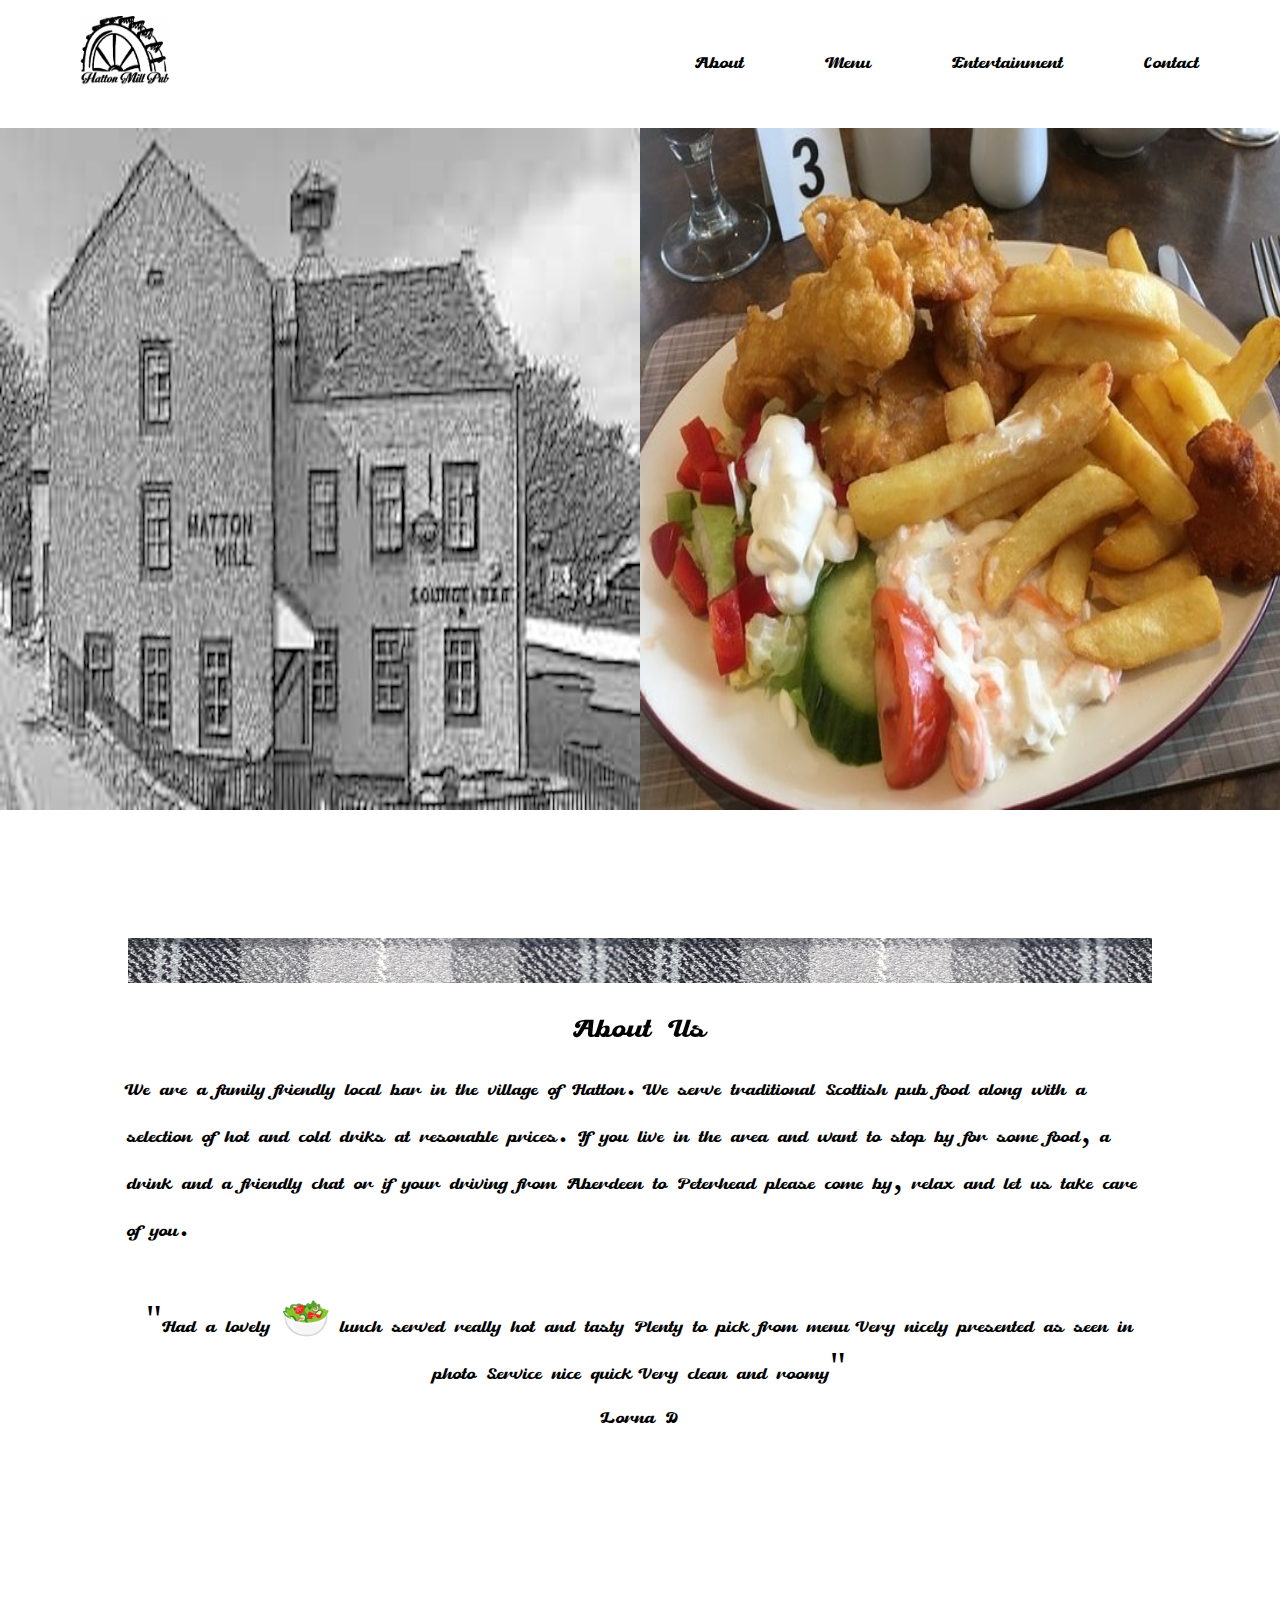
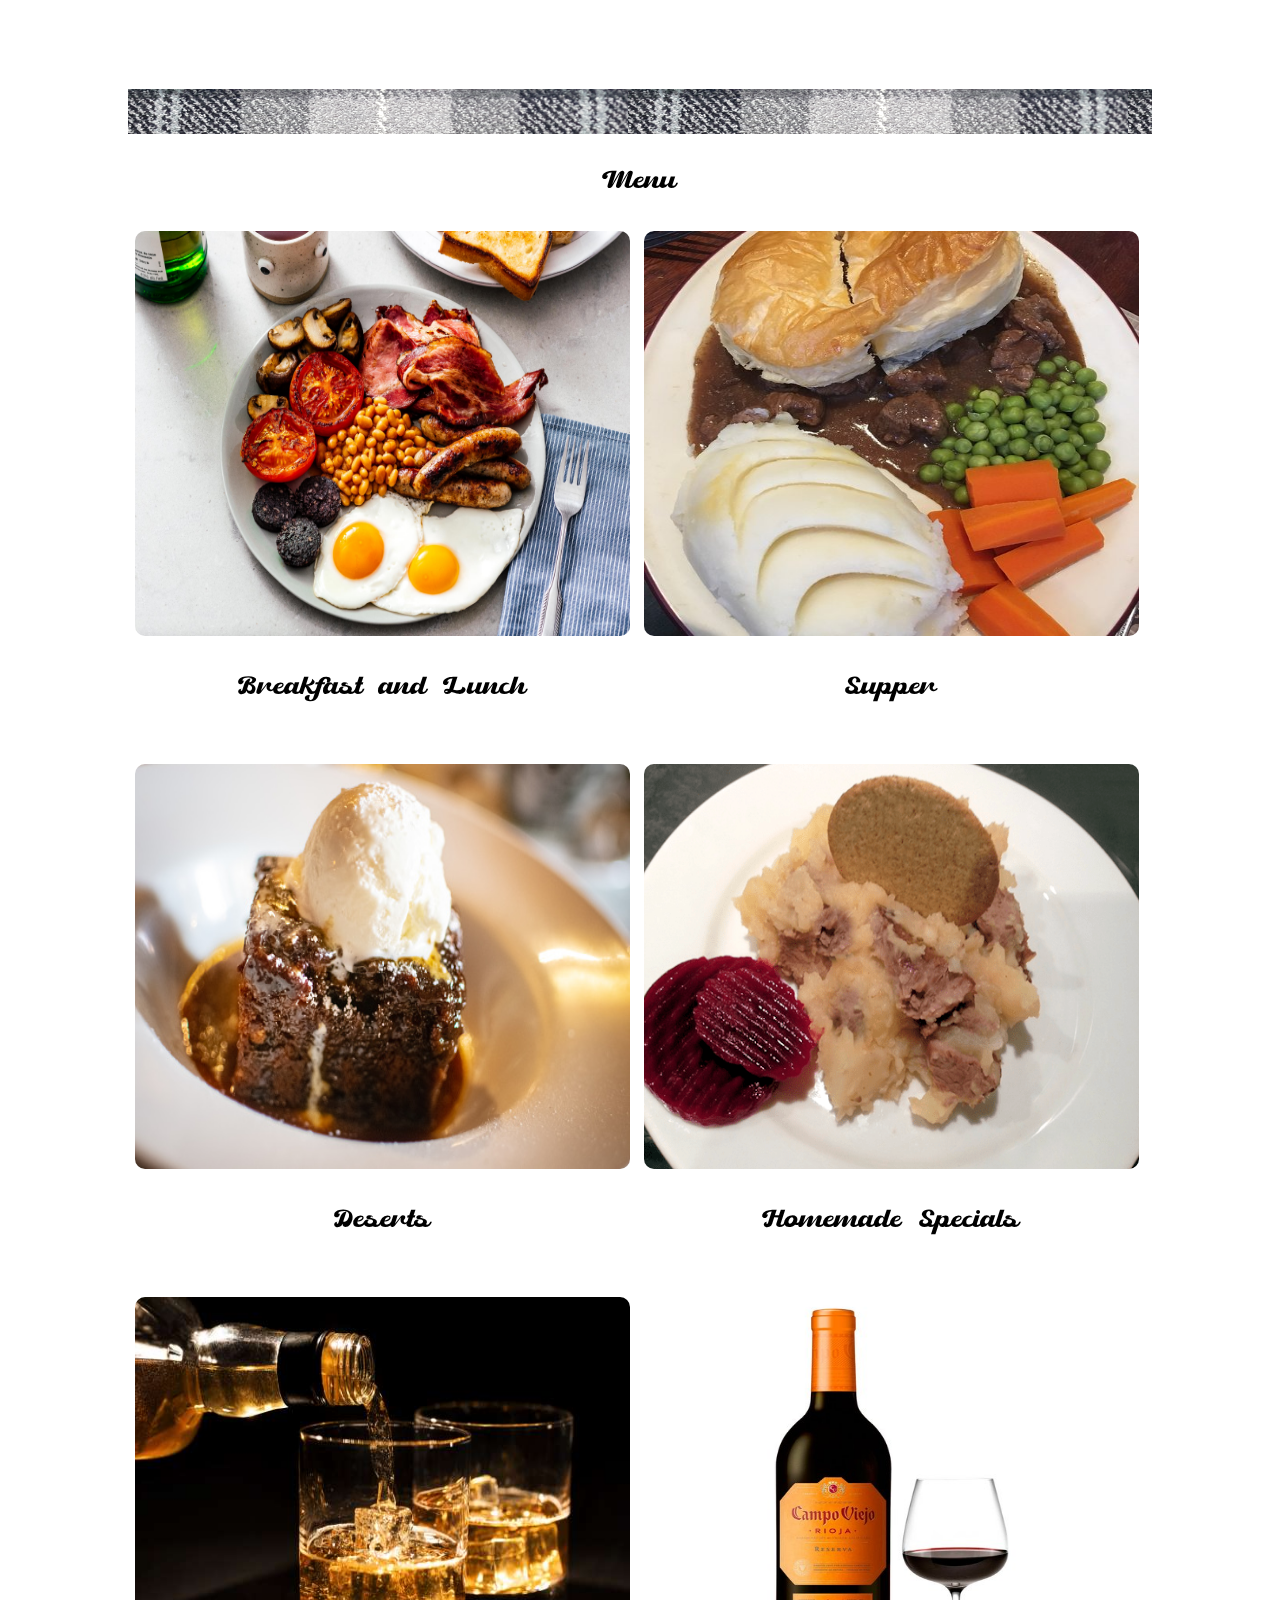
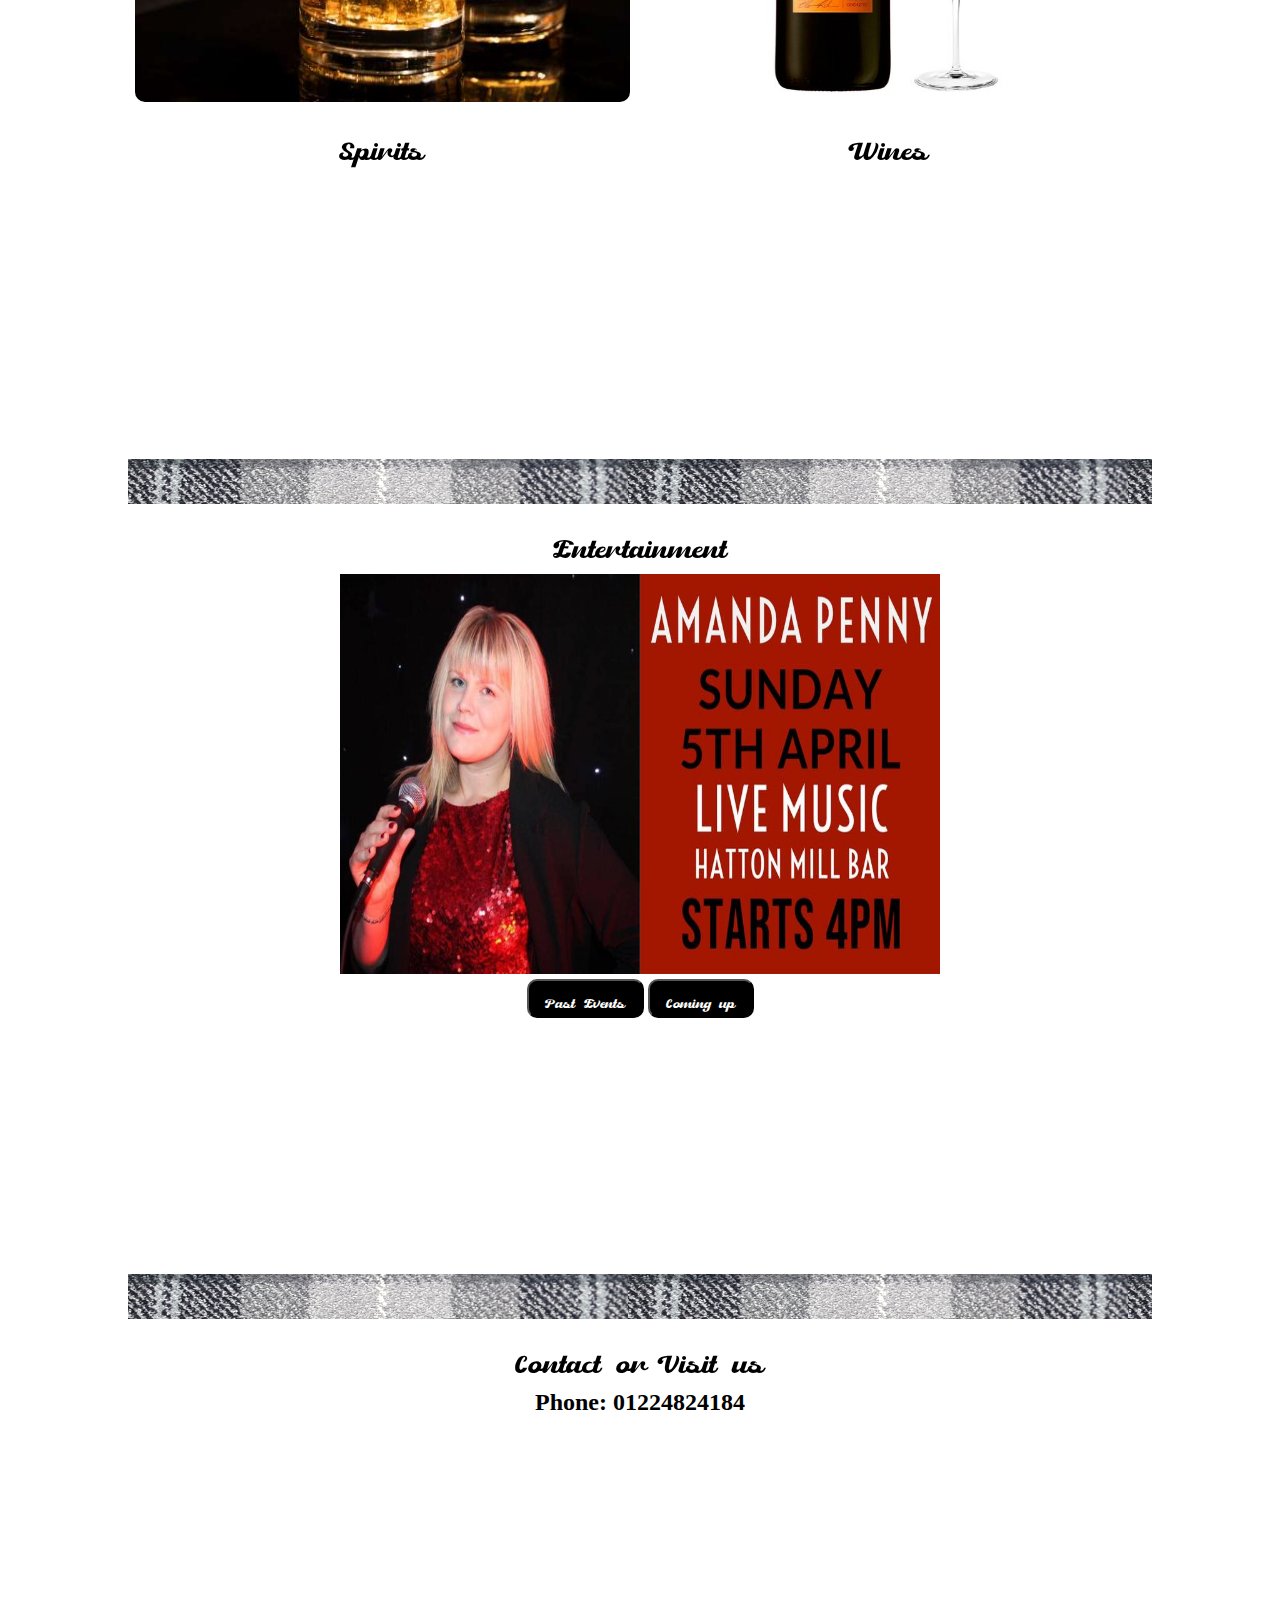
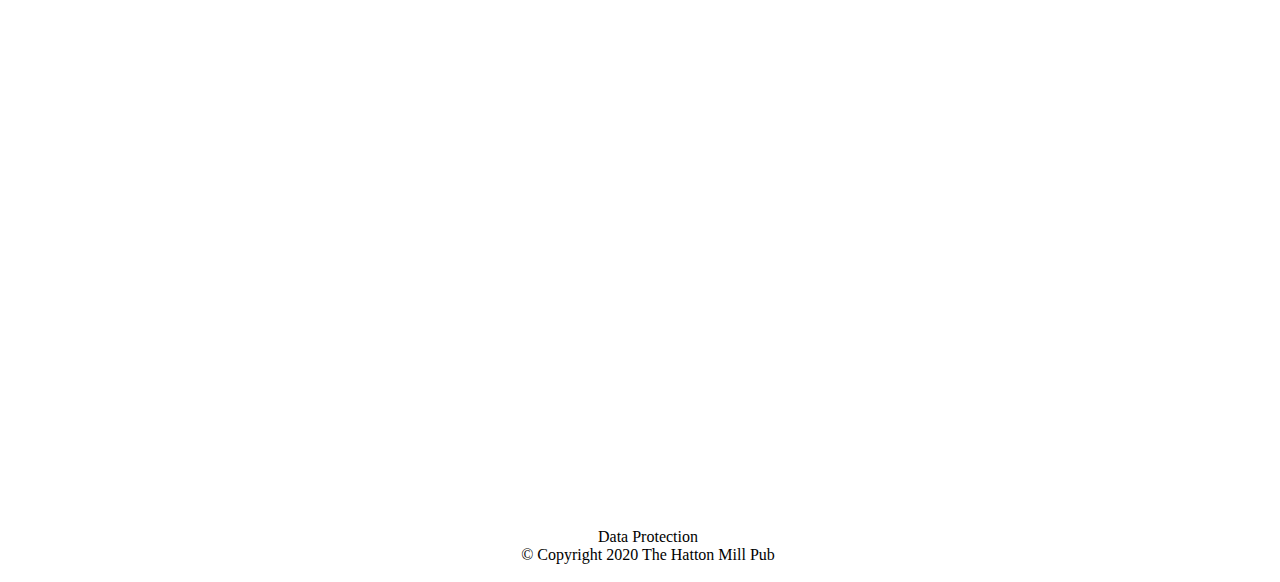
<file: TheHattonMill/index.html>
<!DOCTYPE html>
<html lang="en">

<head>
    <meta charset="UTF-8">
    <link rel="icon" href="images/HattonMillLogo.jpg" />
    <meta name="viewport" content="width=device-width, initial-scale=1.0">
    <title>The Hatton Mill</title>
    <link rel="stylesheet" href="main.css">
    <link rel="stylesheet" href="https://cdnjs.cloudflare.com/ajax/libs/font-awesome/4.7.0/css/font-awesome.min.css">

</head>

<body>

    <!-- Icons -->

    <!-- <i class="fa fa-cutlery" aria-hidden="true"></i> -->
    <!-- <i class="fa fa-beer" aria-hidden="true"></i>
    <i class="fa fa-coffee" aria-hidden="true"></i>
    <i class="fa fa-wheelchair" aria-hidden="true"></i>
    <i class="fa fa-facebook-official" aria-hidden="true"></i>
    <i class="fa fa-calendar" aria-hidden="true"></i> -->


    <!-- Header -->
    <Section class="header">
        <nav class="navbar">
            <a href="#"><img src="images/HattonMillLogo.jpg" alt="logo" class="logo-properties" id="logo"></img></a>
            <ul class="nav-links">
                <li><a href=#about>About</a></li>
                <li><a href=#menu>Menu</a></li>
                <li><a href=#entertainment>Entertainment</a></li>
                <li><a href=#contact>Contact</a></li>
            </ul>
            <div class="burger">
                <div class="line1"></div>
                <div class="line2"></div>
                <div class="line3"></div>
            </div>
        </nav>
        <div class="header-images">
            <img src="images/HattonMillHeaderPic.jpg" alt="logo" class="header-img">
            <img src="images/ScampiAndChips.jpg" alt="logo" class="header-img">
        </div>

    </Section>
    <!-- End of Header -->


    <!--------- About --------->
    <Section id="about">
        <div>
            <div class="title-underline"> </div>
            <h2 class="title-text">About Us</h2>
        </div>
        <article class="about">
            <div class="about-text">
                <p class="about-info">We are a family friendly local bar in the village of Hatton.
                    We serve traditional Scottish pub food along with a selection of hot and cold driks at resonable
                    prices. If you live in the area and want to stop by for some food, a drink and a friendly chat or
                    if
                    your driving from Aberdeen to Peterhead please come by, relax and let us take care of you.
                </p>
            </div>

            <h1 class="review"><br>"Had a lovely 🥗 lunch served really hot and tasty Plenty to pick from menu Very
                nicely presented as seen in photo Service nice quick Very clean and roomy" <br>Lorna D</h1>
        </article>
    </Section>
    <!------------- End of About Section--------------- -->

    <!-- Menu-->
    <Section id="menu">
        <div>
            <div class="title-underline"> </div>
            <h2 class="title-text">Menu</h2>
        </div>
        <!-- Card Section -->
        <div>
            <div class="food-container">
                <article class="food-card">
                    <a href="menu.html">
                        <img src="images/FullBreakfast.jpg" class="food-img" alt="">
                    </a>
                    <div class="img-text">
                        <h1>Breakfast and Lunch</h1>
                    </div>
                </article>
                <article class="food-card">
                    <a href="menu.html">
                        <img src="images/SteakPie.jpg" class="food-img" alt="">
                    </a>
                    <div class="img-text">
                        <h1>Supper</h1>
                    </div>
                </article>
                <article class="food-card">
                    <a href="menu.html">
                        <img src="images/StickyToffeePudding.jpg" class="food-img" alt="">
                    </a>
                    <div class="img-text">
                        <h1>Deserts</h1>
                    </div>
                </article>
                <article class="food-card">
                    <a href="menu.html">
                        <img src="images/Stovies.jpg" class="food-img" alt="">
                    </a>
                    <div class="img-text">
                        <h1>Homemade Specials</h1>
                    </div>
                </article>
                <article class="food-card">
                    <a href="menu.html">
                        <img src="images/Whiskey.jpg" class="food-img" alt="">
                    </a>
                    <div class="img-text">
                        <h1>Spirits</h1>
                    </div>
                </article>
                <article class="food-card">
                    <a href="menu.html">
                        <img src="images/Wine.jpg" class="food-img" alt="">
                    </a>
                    <div class="img-text">
                        <h1>Wines</h1>
                    </div>
                </article>
            </div>
        </div>
        <!-- End of Card Section -->
    </Section>

    <!--------------- End of Menu Section ---------------->
    <!--------------------- Entertainment ------------------------>

    <section id="entertainment">
        <div>
            <div class="title-underline"> </div>
            <h2 class="title-text">Entertainment</h2>
        </div>
        <div class="carousel-container">
            <div class="carousel-slide">
                <img class="entertainment-img" src="images/AmandaPenny.jpg">
                <img class="entertainment-img" src="images/AnEveningWithHrafnGin.jpg">
                <img class="entertainment-img" src="images/MothersDay.jpg">
                <img class="entertainment-img" src="images/NineLives.jpg">
                <img class="entertainment-img" src="images/Tarts&Tiaras.jpg">
            </div>
            <div class="buttons">
                <button id="prevBtn">&nbsp Past Events &nbsp</button>
                <button id="nextBtn">&nbsp Coming up &nbsp</button>
            </div>
        </div>
    </section>
    <!--------------------- End of Entertainment Section------------------------>


    <!--------------------- Contact ------------------------>

    <section id="contact">
        <div>
            <div class="title-underline"> </div>
            <h2 class="title-text">Contact or Visit us</h2>
            <p class="phone">Phone: 01224824184</p>
        </div>
        <div class="map">
            <iframe
                src="https://www.google.com/maps/embed?pb=!1m14!1m8!1m3!1d8592.457712728256!2d-1.9166667!3d57.4252778!3m2!1i1024!2i768!4f13.1!3m3!1m2!1s0x0%3A0x92fa233e42a97078!2sHatton%20Mill!5e0!3m2!1sen!2sde!4v1608796464202!5m2!1sen!2sde"
                width="600" height="450" frameborder="0" style="border:0;" allowfullscreen="" aria-hidden="false"
                tabindex="0"></iframe>
        </div>
    </section>

    <!--------------------- End of Contact Section ------------------------>

    <!-------------------- Footer -------------------->
    <div>
        <br>
        <br>
        <br>
        <br>
        <br>
        <br>
    </div>
    <footer id="footer">
        <p class="footer">
            <br>&nbsp &nbsp Data Protection <br> &nbsp &nbsp © Copyright 2020 The Hatton Mill Pub <br><br>
        </p>
    </footer>

    <!-------------------- End of Footer -------------------->

    <!------ JS for cool intro animation ------>
    <script src="https://cdnjs.cloudflare.com/ajax/libs/gsap/3.5.1/gsap.min.js"
        integrity="sha512-IQLehpLoVS4fNzl7IfH8Iowfm5+RiMGtHykgZJl9AWMgqx0AmJ6cRWcB+GaGVtIsnC4voMfm8f2vwtY+6oPjpQ=="
        crossorigin="anonymous"></script>
    <script src="main.js"></script>
</body>

</html>
</file>
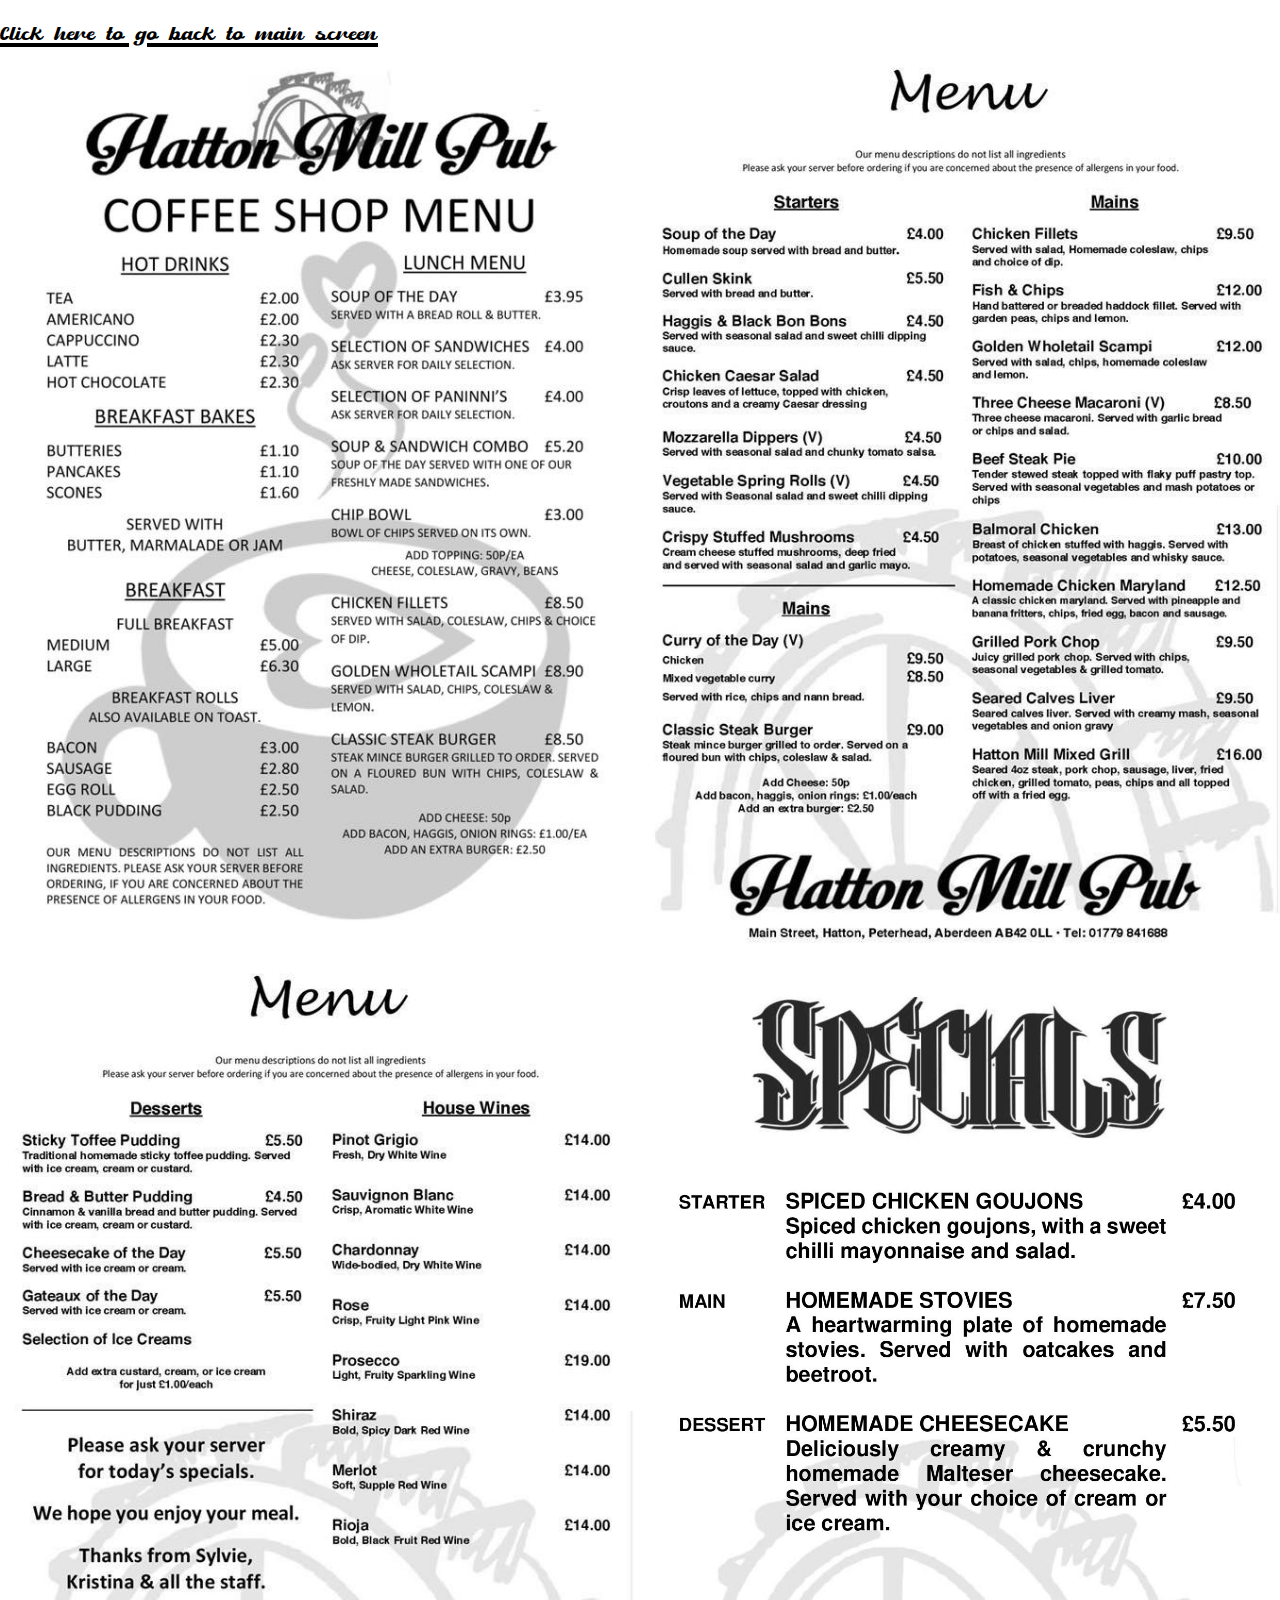
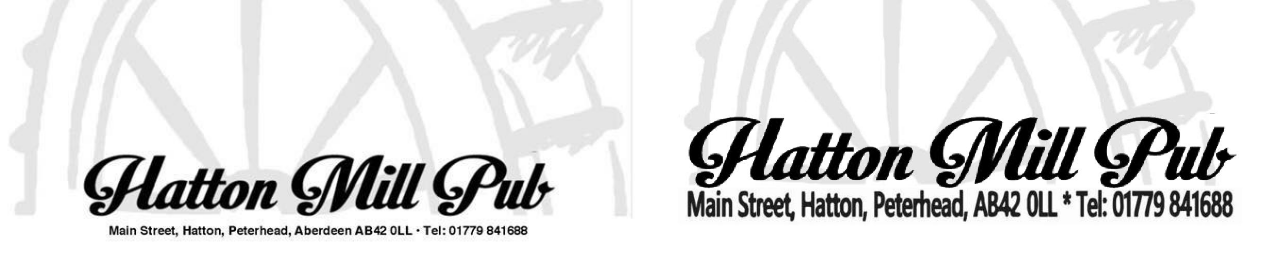
<file: TheHattonMill/menu.html>
<!DOCTYPE html>
<html lang="en">

<head>
    <meta charset="UTF-8">
    <meta name="viewport" content="width=device-width, initial-scale=1.0">
    <title>The Hatton Mill</title>
    <link rel="stylesheet" href="main.css">
</head>

<body>

    <a class="main-screen-button" href="index.html">Click here to go back to main screen</a>
    <div class="menu-cards">
        <img class="menu-img" src="images/BreakfastMenu.jpg" alt="">
        <img class="menu-img" src="images/MainMenu.jpg" alt="">
        <img class="menu-img" src="images/DessertMenu.jpg" alt="">
        <img class="menu-img" src="images/SpecialsMenu.jpg" alt="">
    </div>

</body>

</html>
</file>
<file: TheHattonMill/main.css>
@font-face {
    font-family: 'Retrock-Rppv';
    src: url('Retrock-RppvW.ttf') format('truetype');
  }

  * {
    box-sizing: border-box;
    margin:0;
    padding:0;
    font-family: 'Retrock-Rppv';
    font-weight: 100;
  }

  html, body {
    overflow-x:hidden 
  } 

  /* ------Header---------- */
.logo-properties{
    height: 70px;
    width: 90px;
}

nav {
    display: flex;
    align-items: center;
    justify-content: space-between;
    padding: 1rem 5rem;
    font-size: 2.5rem;
    background-color: white;
    position: fixed;
    width:100%
}

.nav-links{
    display: flex;
    list-style: none;
}

.nav-links li a{
    padding-left: 5rem;
    color: black;
    text-decoration: none;
}

.nav-links li a:hover { 
    color: grey;  
}

nav a img:hover { 
    opacity:0.7;  
}

.burger {
    display: none;
    cursor: pointer;
}

.burger div {
    width: 25px;
    height: 3px;
    margin-left: -100px;
    background-color: black;
    margin: 5px;
    transition: all 0.3s ease;
}

@media screen and (max-width:768px) {
    .nav-links {
        position: absolute;
        right: 0px;
        height: 30vh;
        top: 8vh;
        background-color: white;
        display: flex;
        flex-direction: column;
        align-items: center;
        width: 100%;
        transform: translateX(100%);
        transition: transform 0.5s ease-in;
        margin-top: 40px;
    }
    .burger {
        display: block;
    }
    .header-img{
        display: none;
    }
    #about{
        margin-top: -500px;
    }
}

.nav-active {
    transform: translateX(0%);
}

.toggle .line1 {
    transform: rotate(-45deg) translate(-5px, 6px);
}

.toggle .line2 {
    opacity: 0;
}

.toggle .line3 {
    transform: rotate(45deg) translate(-5px, -6px);
}

.header-images{
    display: flex;
    padding-top: 10%;
    height:90vh
}

.header-img{
    width:50%;
}


   /* ------End of Header---------- */

   /* --------------- About Section ---------------*/
.title-text{
    text-align: center;
    font-size: 4rem;
    color: black;
}

.title-underline{
    background-image: url('images/TartanBackground.png');
    height: 5vh;
    width: 100%;
}

#about{
    padding:10%;
}

.about-subtitle{
    color: black;
    font-size: 3rem;
}

.about-info{
    margin-top: 5px;
    font-size: 2.5rem;
}

.review{
    margin-top: 5px;
    font-size: 2.5rem;
    text-align: center;
}



/* --------------- End of About Section ---------------*/

/*--------------------- Menu Section -----------------*/
#menu{
    padding:10%;
    align-items: center;
}

.food-container{
    max-width:90vw;
    margin: 0 auto;
    display: flex;
    flex-wrap: wrap;
}

.food-card{
    margin: 20px 0;
    overflow: hidden;
    padding: 7px;
}

.food-img{
    height: 45vh;
    width: 55vh;
    border-radius: 10px;
}

.food-card:hover{
    opacity: 0.5;
    cursor: pointer;
}

.img-text{
    font-size: 2rem;
    text-align: center;
}

/* Menu Page */
.main-screen-button{
    font-size: 3rem;
    color: black;
}

.main-screen-button:hover{
    color: grey;
}

.menu-cards{
    display: flex;
    flex-wrap: wrap;
}

.menu-img{
    align-items: center;
    width:50%;
}

/*--------------------- End of Menu Section -----------------*/

/*--------------------- Entertainment -----------------*/

#entertainment {
    padding:10%;
    align-items: center;
}

.entertainment-img {
    height: 400px;
    width: 600px;
}

.carousel-container {
    width: 600px;
    margin: auto;
    overflow: hidden;
}

@media screen and (max-width:768px) {
    .entertainment-img{
        height: 250px;
        width: 300px;
    }
    .carousel-container{
        height: 250px;
        width: 300px;
    }
    .buttons{
        margin-left: -100px;
    }
}

.carousel-slide {
    display: flex;
    width: 100%;
}

.buttons {
    text-align: center;
    margin-top: 5px;
}

#prevBtn {
    font-size: 2rem;
    background-color: black;
    color: white;
    border-radius: 10px;
}

#prevBtn:hover{
    cursor: pointer;
    opacity: 0.8;
}

#nextBtn {
    font-size: 2rem;
    background-color: black;
    color: white;
    border-radius: 10px;
}

#nextBtn:hover{
    cursor: pointer;
    opacity: 0.8;
}

/*--------------------- End of Entertainment Section -----------------*/

/*---------------- Contact -------------------------*/
#contact {
    padding:10%;
    align-items: center;
}

.map {
    display: block;
    text-align: center;
}

@media screen and (max-width:768px) {
    .map{
        width: 400px;
    }
}

.phone {
    font-family: 'sans-serif';
    font-weight: bold;
    font-size: 1.5rem;
    text-align: center;
    margin-bottom: 10px;
}

/*---------------- End of Contact Section -------------------------*/

/* ----------footer ------------------- */

.footer {
    font-family: 'sans-serif';
    text-align: center;
}
</file>
